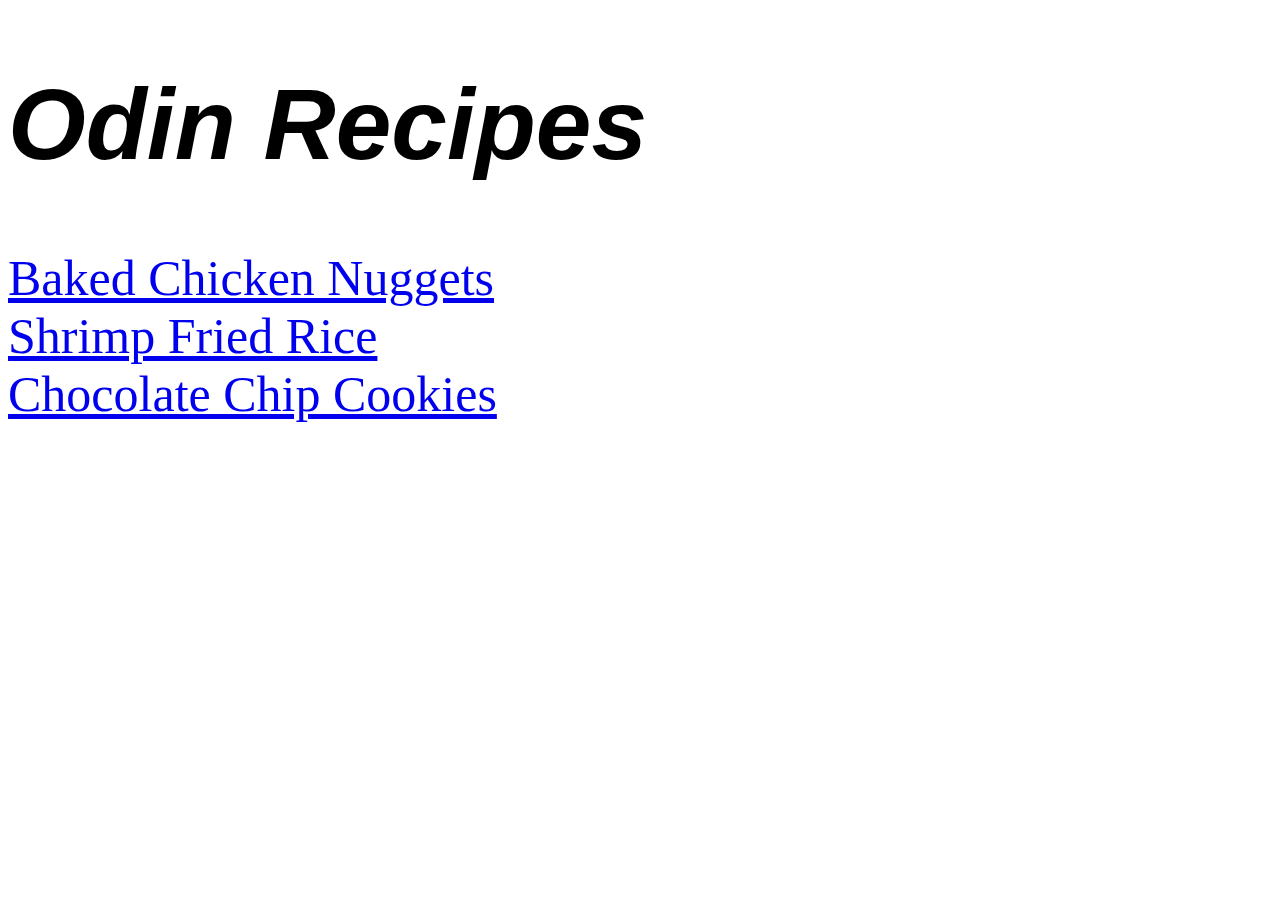
<file: index.html>
<!DOCTYPE html>
<html lang="en">
<head>
    <meta charset="UTF-8">
    <title>Document</title>
    <link rel="stylesheet" href="styles.css">
</head>
<body>
    <h1>Odin Recipes</h1>
    <a href="./recipes/chicken_nuggets.html">Baked Chicken Nuggets</a> <br>
    <a href = "./recipes/shrimp_fried_rice.html">Shrimp Fried Rice</a> <br>
    <a href = "./recipes/chocolate_chip_cookies.html">Chocolate Chip Cookies</a>
</body>
</html>
</file>
<file: styles.css>
a {
    font-size: 50px;
}

h1 {
    font-size: 100px;
    font-style: italic;
    font-family: 'Gill Sans', 'Gill Sans MT', Calibri, 'Trebuchet MS', sans-serif;
}
</file>
